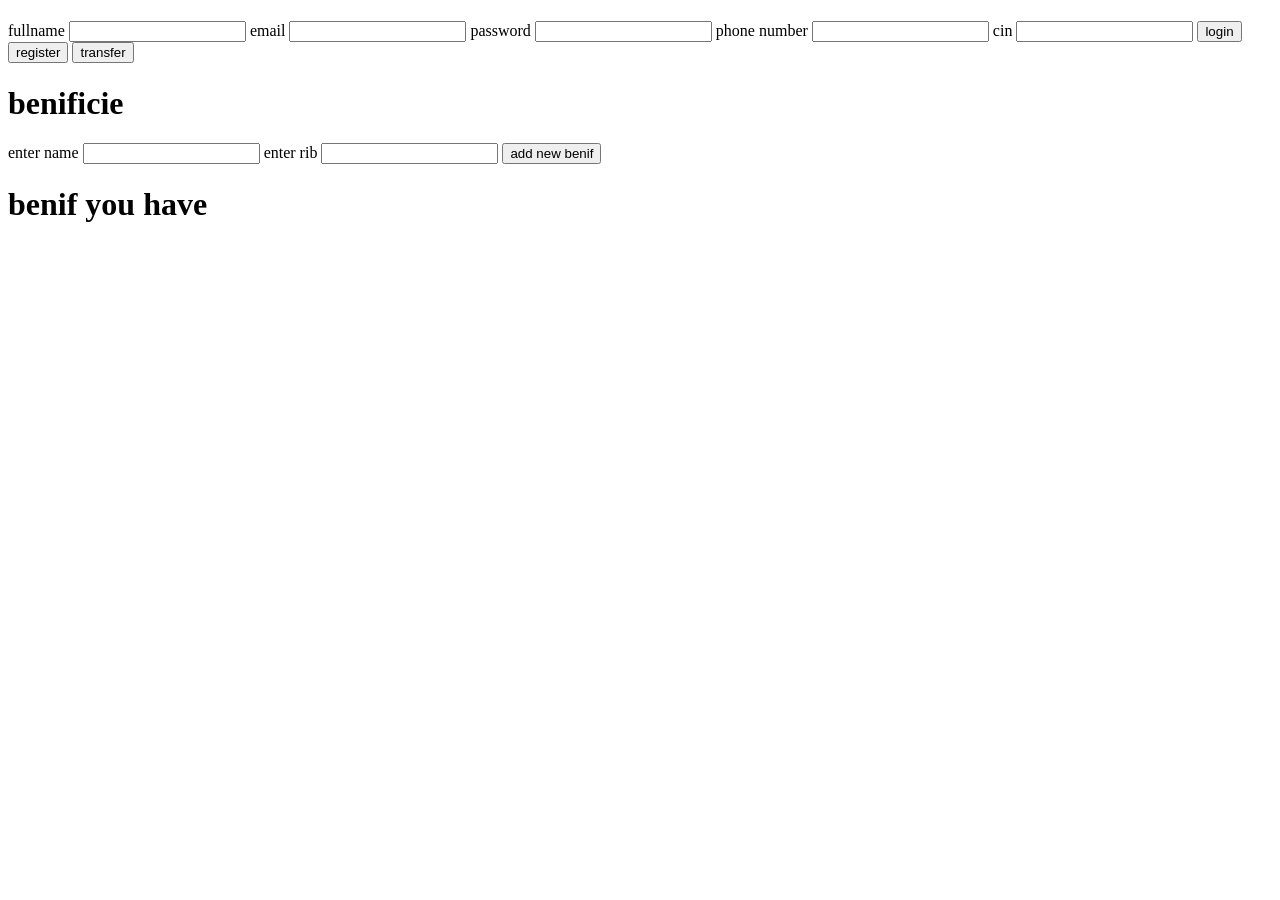
<file: Desktop/bnk/index.html>
<!DOCTYPE html>
<html lang="en">
<head>
    <meta charset="UTF-8">
    <meta name="viewport" content="width=device-width, initial-scale=1.0">
    <title>Document</title>
</head>
<body>
    <h1 class="welcome_msg"></h1>
    <label for="fullname">fullname</label>
    <input type="text" class="fullname">
    <label for="" >email</label>
    <input type="email" class="email">
    <label for="">password</label>
    <input type="password" class="password">
    <label for="">phone number</label>
    <input type="tel" class="tel">
     <label for="">cin</label>
    <input type="tel" class="cin">
    <button class="login">login</button>

    <button class="disconnect">disconnect</button>
    
    <button class="register">register</button>



   
    <button class="transfer">transfer</button>

     <h1>benificie</h1>
    <label for="">enter name</label>
    <input type="text" required class="benif_name">
    <label for="">enter rib</label>
    <input type="text" required class="benif_rib">
    <button type="submit" class="benif_btn">add new benif</button>


    <h1>benif you have</h1>
    <h2 class="benifs"></h2>
    <script type="module" src="index.js"></script>
</body>
</html>
</file>
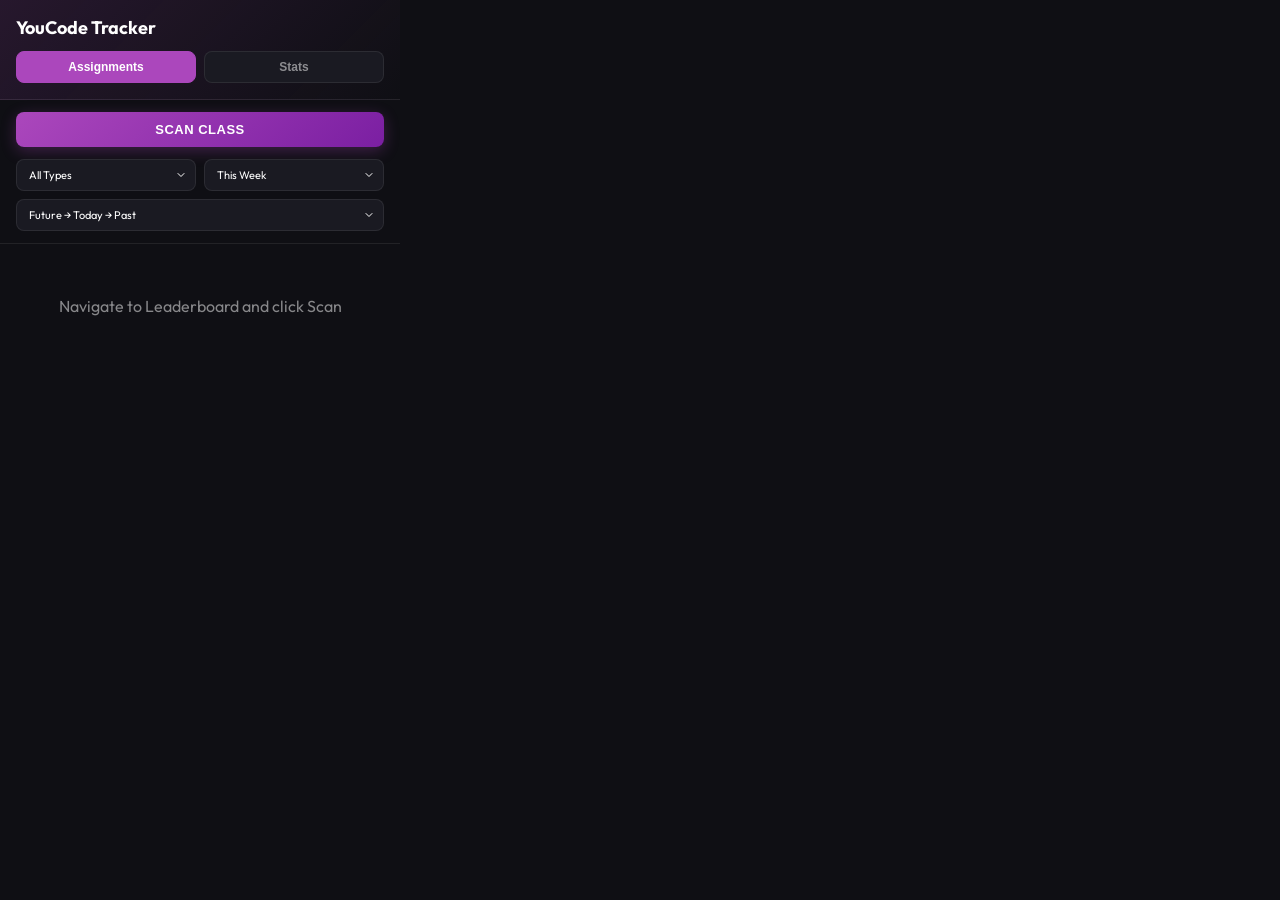
<file: Desktop/youcode-tracker-master/popup.html>
<!DOCTYPE html>
<html>

<head>
    <meta charset="UTF-8">
    <link rel="stylesheet" href="popup.css">
</head>

<body>
    <div class="container">
        <header>
            <h1>YouCode Tracker</h1>
            <div class="tabs">
                <button class="tab active" data-tab="assignments">Assignments</button>
                <button class="tab" data-tab="stats">Stats</button>
            </div>
        </header>

        <div class="controls">
            <button id="scan-btn" class="primary-btn">SCAN CLASS</button>
            <div class="filters">
                <select id="type-filter">
                    <option value="all">All Types</option>
                    <option value="veille">Veille</option>
                    <option value="live">Live Coding</option>
                </select>
                <select id="date-filter">
                    <option value="week">This Week</option>
                    <option value="all">All Time</option>
                </select>
                <select id="sort-filter">
                    <option value="future-today-past">Future → Today → Past</option>
                    <option value="today-future-past">Today → Future → Past</option>
                    <option value="today-past-future">Today → Past → Future</option>
                    <option value="past-today-future">Past → Today → Future</option>
                </select>
            </div>
        </div>

        <div id="assignments-tab" class="tab-content active">
            <div id="assignment-list">
                <div class="empty-state">Navigate to Leaderboard and click Scan</div>
            </div>
            <button id="export-btn" class="export-btn" style="display:none">
                Export to Google Calendar
            </button>
        </div>

        <div id="stats-tab" class="tab-content">
            <div class="search-container">
                <input type="text" id="stats-search" placeholder="Search student..." class="search-input">
            </div>
            <div id="stats-content">
                <div class="empty-state">Scan first to see stats</div>
            </div>
            <div id="student-detail-view" style="display: none;">
                <div class="detail-header">
                    <button id="back-to-stats" class="back-btn">
                        <i class="arrow-left">←</i> Back
                    </button>
                </div>
                <div id="student-detail-content"></div>
            </div>
        </div>
    </div>
    <script src="popup.js"></script>
</body>

</html>
</file>
<file: Desktop/youcode-tracker-master/popup.css>
@import url('https://fonts.googleapis.com/css2?family=Outfit:wght@400;600;700&display=swap');

* {
    margin: 0;
    padding: 0;
    box-sizing: border-box;
}

:root {
    --bg: #0f0f14;
    --surface: #1a1a22;
    --border: rgba(255, 255, 255, 0.08);
    --text: #fff;
    --text-muted: rgba(255, 255, 255, 0.5);
    --primary: #ab47bc;
    --past: #78909c;
    --today: #ffa726;
    --tomorrow: #66bb6a;
    --future: #42a5f5;
}

body {
    width: 400px;
    min-height: 500px;
    max-height: 600px;
    background: var(--bg);
    color: var(--text);
    font-family: 'Outfit', sans-serif;
}

.container {
    display: flex;
    flex-direction: column;
    height: 100%;
    overflow-x: hidden;
}


.tab-content,
#assignment-list,
.activity-item,
.card {
    max-width: 100%;
    box-sizing: border-box;
}

#assignment-list {
    overflow-x: hidden;
}

header {
    padding: 16px;
    background: linear-gradient(135deg, rgba(171, 71, 188, 0.15) 0%, transparent 100%);
    border-bottom: 1px solid var(--border);
}

header h1 {
    font-size: 18px;
    margin-bottom: 12px;
}

.tabs {
    display: flex;
    gap: 8px;
}

.tab {
    flex: 1;
    padding: 8px;
    background: var(--surface);
    border: 1px solid var(--border);
    border-radius: 8px;
    color: var(--text-muted);
    font-size: 12px;
    font-weight: 600;
    cursor: pointer;
    transition: all 0.2s;
}

.tab.active {
    background: var(--primary);
    color: var(--text);
    border-color: var(--primary);
}

.controls {
    padding: 12px 16px;
    display: flex;
    flex-direction: column;
    gap: 12px;
    align-items: stretch;
    border-bottom: 1px solid var(--border);
}

.primary-btn {
    background: linear-gradient(135deg, var(--primary), #7b1fa2);
    color: #fff;
    border: none;
    border-radius: 8px;
    padding: 10px 16px;
    font-weight: 600;
    font-size: 13px;
    cursor: pointer;
    box-shadow: 0 4px 15px rgba(171, 71, 188, 0.3);
    width: 100%;
    width: 100%;
    text-transform: uppercase;
    letter-spacing: 0.5px;
}

.primary-btn:hover {
    transform: translateY(-1px);
    box-shadow: 0 6px 20px rgba(171, 71, 188, 0.4);
}

.primary-btn:active {
    transform: translateY(1px);
}

.primary-btn:disabled {
    opacity: 0.5;
    cursor: not-allowed;
}

.filters {
    display: grid;
    grid-template-columns: 1fr 1fr;
    grid-template-columns: 1fr 1fr;
    gap: 8px;
}


select {
    width: 100%;
    padding: 8px 12px;
    border-radius: 8px;
    border: 1px solid var(--border);
    background: var(--surface);
    color: var(--text);
    font-size: 11px;
    font-family: inherit;
    outline: none;
    appearance: none;
    appearance: none;
    cursor: pointer;
    background-image: url("data:image/svg+xml;charset=UTF-8,%3csvg xmlns='http://www.w3.org/2000/svg' viewBox='0 0 24 24' fill='none' stroke='white' stroke-width='2' stroke-linecap='round' stroke-linejoin='round'%3e%3cpolyline points='6 9 12 15 18 9'%3e%3c/polyline%3e%3c/svg%3e");
    background-repeat: no-repeat;
    background-position: right 8px center;
    background-size: 12px;
    padding-right: 28px;
}


#sort-filter {
    grid-column: span 2;
}

select:hover {
    border-color: rgba(255, 255, 255, 0.2);
}

select:focus {
    border-color: var(--primary);
}

.tab-content {
    display: none;
    flex: 1;
    overflow-y: auto;
    padding: 12px;
}

.tab-content.active {
    display: block;
}

#assignment-list {
    max-height: 320px;
    overflow-y: auto;
}

.card {
    background: var(--surface);
    border: 1px solid var(--border);
    border-radius: 12px;
    padding: 12px;
    margin-bottom: 8px;
    position: relative;
    transition: all 0.2s;
}

.card:hover {
    transform: translateX(3px);
    background: rgba(255, 255, 255, 0.05);
}

.card.date-past {
    border-left: 3px solid var(--past);
    opacity: 0.6;
}

.card.date-today {
    border-left: 3px solid var(--today);
    background: rgba(255, 167, 38, 0.08);
}

.card.date-tomorrow {
    border-left: 3px solid var(--tomorrow);
    background: rgba(102, 187, 106, 0.08);
}

.card.date-future {
    border-left: 3px solid var(--future);
}

.card-header {
    display: flex;
    gap: 10px;
    align-items: center;
}

.avatars {
    display: flex;
}

.avatar {
    width: 32px;
    height: 32px;
    border-radius: 50%;
    border: 2px solid var(--bg);
    margin-left: -6px;
    object-fit: cover;
    background: #333;
}

.avatar:first-child {
    margin-left: 0;
}

.card-info {
    flex: 1;
    min-width: 0;
}

.card-type {
    font-size: 9px;
    font-weight: 700;
    text-transform: uppercase;
    color: var(--text-muted);
    margin-bottom: 2px;
}

.card-title {
    font-size: 13px;
    font-weight: 600;
    white-space: nowrap;
    overflow: hidden;
    text-overflow: ellipsis;
    margin-bottom: 3px;
}

.card-meta {
    font-size: 10px;
    color: var(--text-muted);
}

.date-badge {
    position: absolute;
    top: 8px;
    right: 10px;
    font-size: 8px;
    font-weight: 700;
    text-transform: uppercase;
    padding: 2px 6px;
    border-radius: 4px;
    background: var(--past);
    color: #000;
}

.date-today .date-badge {
    background: var(--today);
}

.date-tomorrow .date-badge {
    background: var(--tomorrow);
}

.date-future .date-badge {
    background: var(--future);
}

.export-btn {
    width: 100%;
    margin-top: 10px;
    padding: 12px;
    background: var(--today);
    color: #000;
    border: none;
    border-radius: 8px;
    font-weight: 600;
    font-size: 12px;
    cursor: pointer;
}

.export-btn:hover {
    opacity: 0.9;
}

.stat-card {
    background: var(--surface);
    border: 1px solid var(--border);
    border-radius: 10px;
    padding: 12px;
    margin-bottom: 8px;
    display: flex;
    align-items: center;
    gap: 12px;
}

.stat-avatar {
    width: 40px;
    height: 40px;
    border-radius: 50%;
    object-fit: cover;
    background: #333;
}

.stat-info {
    flex: 1;
}

.stat-name {
    font-size: 13px;
    font-weight: 600;
}

.stat-count {
    font-size: 11px;
    color: var(--text-muted);
}

.stat-bar {
    height: 4px;
    background: rgba(255, 255, 255, 0.1);
    border-radius: 2px;
    margin-top: 4px;
    overflow: hidden;
}

.stat-bar-fill {
    height: 100%;
    background: var(--primary);
    border-radius: 2px;
}

.stat-number {
    font-size: 20px;
    font-weight: 700;
    color: var(--primary);
}

.legend {
    padding: 10px 16px;
    display: flex;
    gap: 12px;
    font-size: 10px;
    border-top: 1px solid var(--border);
}

.legend span::before {
    content: '● ';
}

.legend-past {
    color: var(--past);
}

.legend-today {
    color: var(--today);
}

.legend-tomorrow {
    color: var(--tomorrow);
}

.legend-future {
    color: var(--future);
}

.empty-state {
    text-align: center;
    padding: 40px;
    color: var(--text-muted);
}

.loader {
    width: 30px;
    height: 30px;
    border: 3px solid var(--border);
    border-top-color: var(--primary);
    border-radius: 50%;
    animation: spin 0.7s linear infinite;
    margin: 20px auto;
}

@keyframes spin {
    to {
        transform: rotate(360deg);
    }
}

#assignment-list::-webkit-scrollbar {
    width: 4px;
}

#assignment-list::-webkit-scrollbar-thumb {
    background: rgba(255, 255, 255, 0.1);
    border-radius: 2px;
}

.search-container {
    margin-bottom: 12px;
}

.search-input {
    width: 100%;
    padding: 10px 12px;
    background: var(--surface);
    border: 1px solid var(--border);
    border-radius: 8px;
    color: var(--text);
    font-family: inherit;
    font-size: 13px;
}

.search-input:focus {
    outline: none;
    border-color: var(--primary);
}

.stat-card {
    cursor: pointer;
    transition: all 0.2s;
}

.stat-card:hover {
    background: rgba(255, 255, 255, 0.05);
    transform: translateX(2px);
}

#student-detail-view {
    position: absolute;
    top: 0;
    left: 0;
    width: 100%;
    height: 100%;
    background: var(--bg);
    z-index: 10;
    display: flex;
    flex-direction: column;
}

.detail-header {
    padding: 12px 0;
    border-bottom: 1px solid var(--border);
    margin-bottom: 12px;
}

.back-btn {
    background: transparent;
    border: none;
    color: var(--text-muted);
    font-family: inherit;
    font-size: 14px;
    cursor: pointer;
    display: flex;
    align-items: center;
    gap: 6px;
    padding: 0 16px;
}

.back-btn:hover {
    color: var(--text);
}

#student-detail-content {
    flex: 1;
    overflow-y: auto;
    padding: 0 16px 16px;
}

.student-profile-header {
    display: flex;
    flex-direction: column;
    align-items: center;
    margin-bottom: 20px;
}

.large-avatar {
    width: 80px;
    height: 80px;
    border-radius: 50%;
    border: 3px solid var(--primary);
    margin-bottom: 12px;
    object-fit: cover;
}

.student-name-large {
    font-size: 18px;
    font-weight: 700;
    margin-bottom: 4px;
}

.student-stats-summary {
    font-size: 13px;
    color: var(--text-muted);
    background: var(--surface);
    padding: 6px 12px;
    border-radius: 20px;
}

.activity-list {
    display: flex;
    flex-direction: column;
    gap: 10px;
}

.activity-item {
    background: var(--surface);
    border: 1px solid var(--border);
    border-radius: 8px;
    padding: 12px;
    position: relative;
}

.activity-item.type-veille {
    border-left: 3px solid var(--primary);
}

.activity-item.type-live {
    border-left: 3px solid var(--future);
}

.activity.card-type {
    font-size: 10px;
    text-transform: uppercase;
    font-weight: 700;
    margin-bottom: 4px;
    margin-bottom: 4px;
}

.activity-title {
    font-size: 13px;
    font-weight: 600;
    margin-bottom: 4px;
}

.activity-date {
    font-size: 11px;
    color: var(--text-muted);
}

.activity-collaborators {
    margin-top: 8px;
    font-size: 11px;
    color: var(--text-muted);
    border-top: 1px solid var(--border);
    padding-top: 6px;
    display: flex;
    flex-wrap: wrap;
    gap: 4px;
    align-items: center;
}

.collaborator-link {
    color: var(--primary);
    cursor: pointer;
    font-weight: 600;
    transition: color 0.2s;
    text-decoration: none;
}

.collaborator-link:hover {
    color: #ce93d8;
    text-decoration: underline;
}

.collaborator-link::after {
    content: ',';
    color: var(--text-muted);
    text-decoration: none;
    display: inline-block;
}

.collaborator-link:last-child::after {
    display: none;
}

.collaborator-stats {
    margin-top: 20px;
    padding-top: 16px;
    border-top: 1px solid var(--border);
}

.collab-stat-title {
    font-size: 14px;
    font-weight: 700;
    margin-bottom: 12px;
    color: var(--text);
}

.collab-stat-item {
    display: flex;
    align-items: center;
    gap: 10px;
    background: var(--surface);
    padding: 8px 12px;
    border-radius: 8px;
    margin-bottom: 8px;
    border: 1px solid var(--border);
}

.collab-stat-info {
    flex: 1;
}

.collab-stat-name {
    font-size: 13px;
    font-weight: 600;
    margin-bottom: 2px;
}

.collab-stat-details {
    font-size: 10px;
    color: var(--text-muted);
}

.profile-filters {
    display: flex;
    gap: 8px;
    margin-bottom: 16px;
    padding-bottom: 16px;
    border-bottom: 1px solid var(--border);
}

.filter-btn {
    padding: 6px 12px;
    background: var(--surface);
    border: 1px solid var(--border);
    border-radius: 16px;
    color: var(--text-muted);
    font-size: 12px;
    cursor: pointer;
    transition: all 0.2s;
}

.filter-btn.active {
    background: var(--primary);
    color: white;
    border-color: var(--primary);
}

.filter-btn:hover:not(.active) {
    background: rgba(255, 255, 255, 0.05);
}

.type-veille .type-badge,
.type-veille .activity-type,
.type-veille .card-type {
    color: #ff9800;
    background: rgba(255, 152, 0, 0.1);
    border: 1px solid rgba(255, 152, 0, 0.2);
    padding: 2px 6px;
    border-radius: 4px;
    display: inline-block;
}

.type-live .type-badge,
.type-live .activity-type,
.type-live .card-type {
    color: #f44336;
    background: rgba(244, 67, 54, 0.1);
    border: 1px solid rgba(244, 67, 54, 0.2);
    padding: 2px 6px;
    border-radius: 4px;
    display: inline-block;
}

.type-veille.card,
.type-veille.activity-item {
    border-left: 3px solid #ff9800;
}

.type-live.card,
.type-live.activity-item {
    border-left: 3px solid #f44336;
}
</file>
